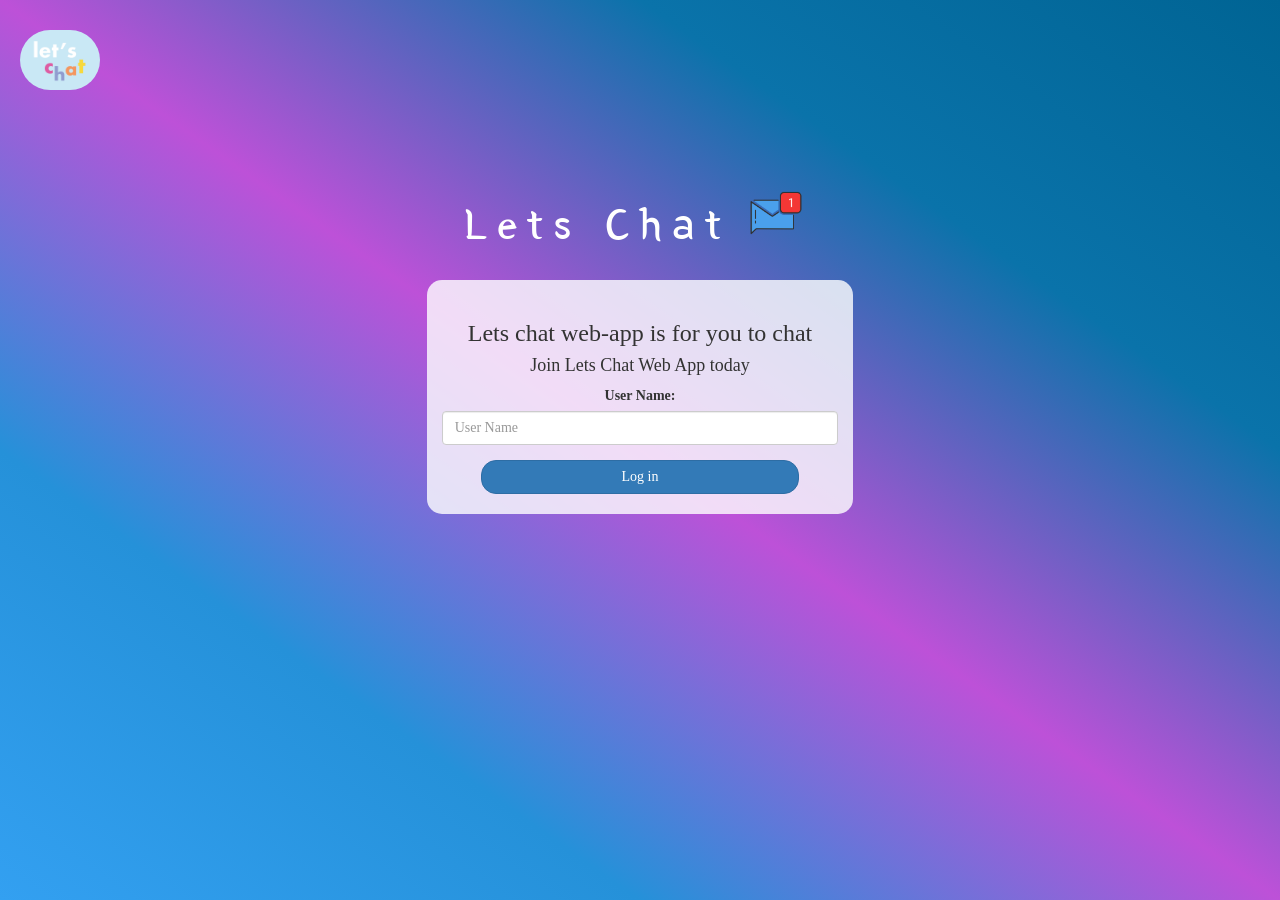
<file: index.html>
<!DOCTYPE html>
<html>
<head>
	<title>Kwitter</title>
<link href="https://fonts.googleapis.com/css?family=Yeon+Sung&display=swap" rel="stylesheet"><meta name="viewport" content="width=device-width, initial-scale=1">

<link rel="stylesheet" href="https://maxcdn.bootstrapcdn.com/bootstrap/3.4.0/css/bootstrap.min.css">
<script src="https://ajax.googleapis.com/ajax/libs/jquery/3.4.1/jquery.min.js"></script>
<script src="https://maxcdn.bootstrapcdn.com/bootstrap/3.4.0/js/bootstrap.min.js"></script>

<link rel="stylesheet" type="text/css" href="style.css">
<script src="kwitter.js"></script>
</head>
<body>
	<div>
	<img src="letschat.png" class="logo" id="image">
	</div>
<center>
	<div>
	<h1 class="header">	
		Lets Chat<sup>
	<img src="m2.png">
	</sup>
</h1>
	<div class="col-lg-4 col-md-6 col-sm-6 col-xs-11 login_div">
	 <br>
		<h3>Lets chat web-app is for you to chat</h3>
		<h4 >Join Lets Chat Web App today</h4>
		<div class="form-group">
		  <label >User Name:</label>
           <input type="text" id="user_name" class="form-control" placeholder="User Name">
		</div>
		<button id="login_button" class="btn btn-primary" onclick="addUser()">Log in</button>
		<br><br>
	</div>
	</div>
</center>
</body>
</html>
</file>
<file: style.css>
html, body
{
  height: 100%;
  
}

body
{
background-image: linear-gradient(to right top, #33a0f1, #2591d9, #bd51d8, #0a73aa, #006494);
}

.header
{
	color: white;font-family: 'Yeon Sung';
	font-size: 45px;
	letter-spacing: 10px;
	margin-top: 100px;
	
}
.header img
{
	width: 80px; 
	margin-left: -15px;
}

.login_div
{
	background: rgba(255,255,255,0.8);
	float: none;
	border-radius: 15px;
	font-family: 'Playfair Display', serif; 

}

.logo
{
	width: 80px;
	margin-top: 30px;border-radius: 40px;
	float: top;
	top: 0;
	margin-left: 20px;
}

#login_button
{
	width: 80%;border-radius: 15px;

}

.room_name
{
	cursor: pointer;
	font-size: 20px;
}


#logout
{
	font-size: 20px; float: right;
}


#output
{
	padding: 10px; width:80%;background: rgba(255,255,255,0.8);border-radius: 15px;
}

.input_div_room_page
{
	width: 80%;
}

.input_div label
{
	color: white;font-size: 20px;
}


.input_div_message_page
{
	position: fixed;bottom: 0px;width: 100%;background: rgba(255,255,255,0.8);
}
.input_div_message_page label
{
	color: black;
}
.input_div_message_page #msg
{
	width: 80%;
}
.input_div_message_page button
{
	margin-top: 15px;
	width: 50%; 
}
.color_white
{
	color: white
}

.user_tick
{
	width:20px;
}
.message_h4
{
	padding-left:5px;color:grey;
}
</file>
